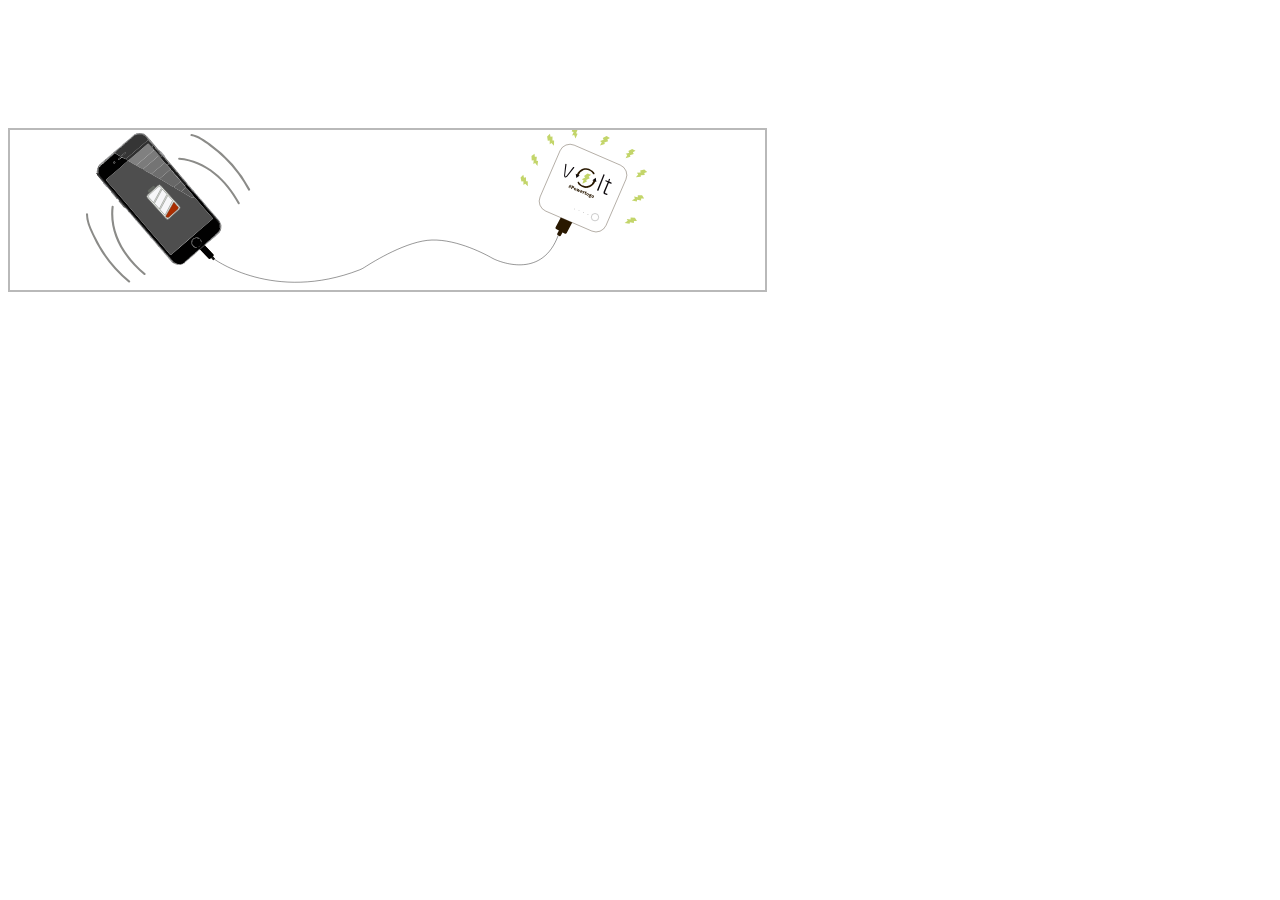
<file: text.html>
<!DOCTYPE html>
<html lang="en">
  <head>
    <meta charset="UTF-8" />
    <meta name="viewport" content="width=device-width, initial-scale=1.0" />
    <meta http-equiv="X-UA-Compatible" content="ie=edge" />
    <title>Document</title>
    <style>
      #styletile_container {
        background-image: url("splash-anima-01.svg");
        background-size: 162%;
        position: absolute;
        background-size: cover;
        top: 10vw;
        border: 2px solid #b9b9b9;
        width: 59vw;
        height: 12.5vw;
      }

      .styletile_move {
        animation-name: styletile_move_kf;
        animation-duration: 2s;
        animation-timing-function: steps(3);
        animation-iteration-count: infinite;
      }

      @keyframes styletile_move_kf {
        from {
          background-position: 0 0;
        }
        to {
          background-position: -300% 0;
        }
      }
    </style>
  </head>
  <body>
    <div id="styletile_container" class="styletile_move"></div>
  </body>
</html>
</file>
